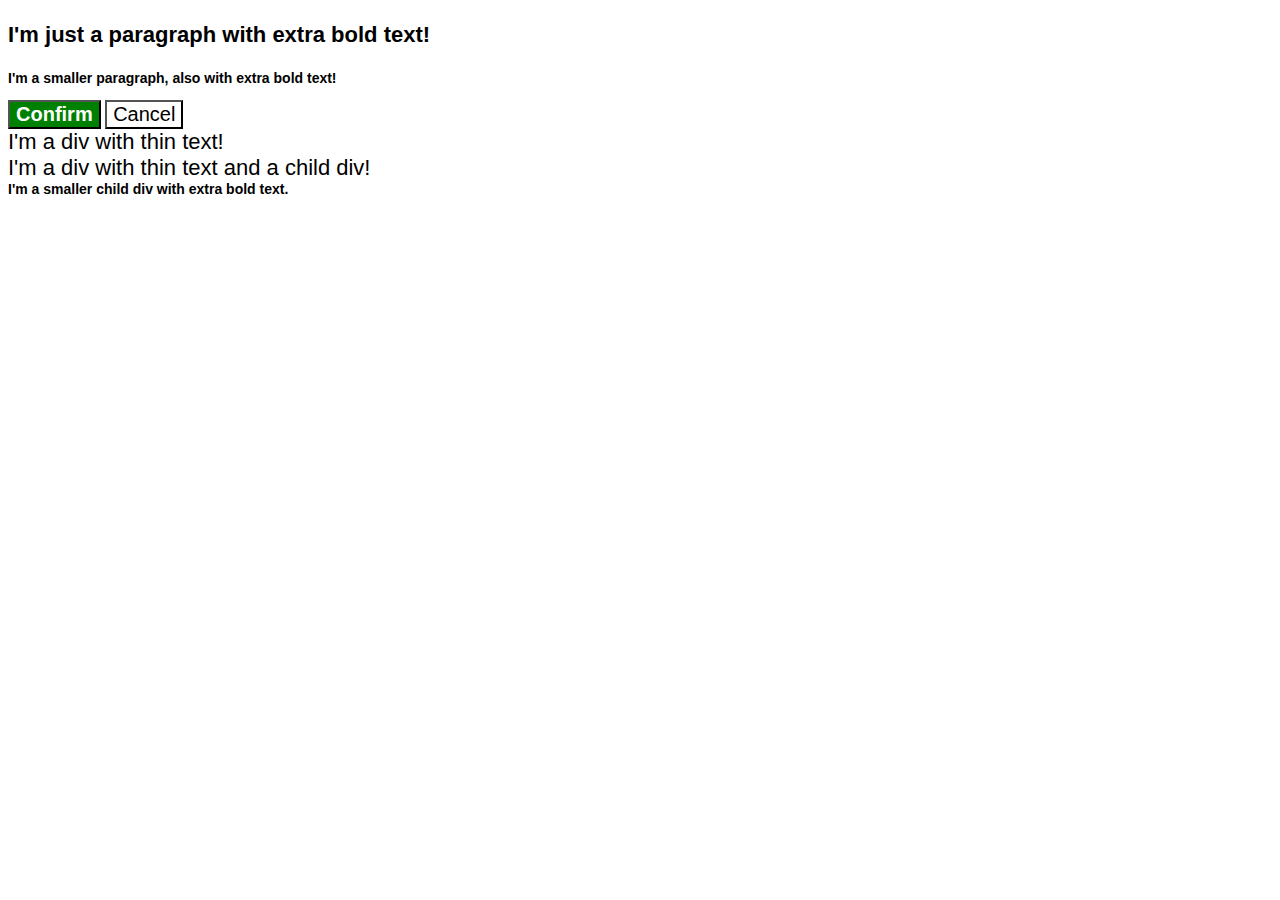
<file: foundations/cascade/01-cascade-fix/index.html>
<!DOCTYPE html>
<html lang="en">
  <head>
    <meta charset="UTF-8">
    <meta http-equiv="X-UA-Compatible" content="IE=edge">
    <meta name="viewport" content="width=device-width, initial-scale=1.0">
    <title>Fix the Cascade</title>
    <link rel="stylesheet" href="style.css">
  </head>
  <body>
    <p class="para">I'm just a paragraph with extra bold text!</p>
    <p class="para small-para">I'm a smaller paragraph, also with extra bold text!</p>

    <button id="confirm-button" class="button confirm">Confirm</button>
    <button id="cancel-button" class="button cancel">Cancel</button>

    <div class="text">I'm a div with thin text!</div>
    <div class="text">I'm a div with thin text and a child div!
      <div class="text child">I'm a smaller child div with extra bold text.</div>
    </div>
  </body> 
</html>
</file>
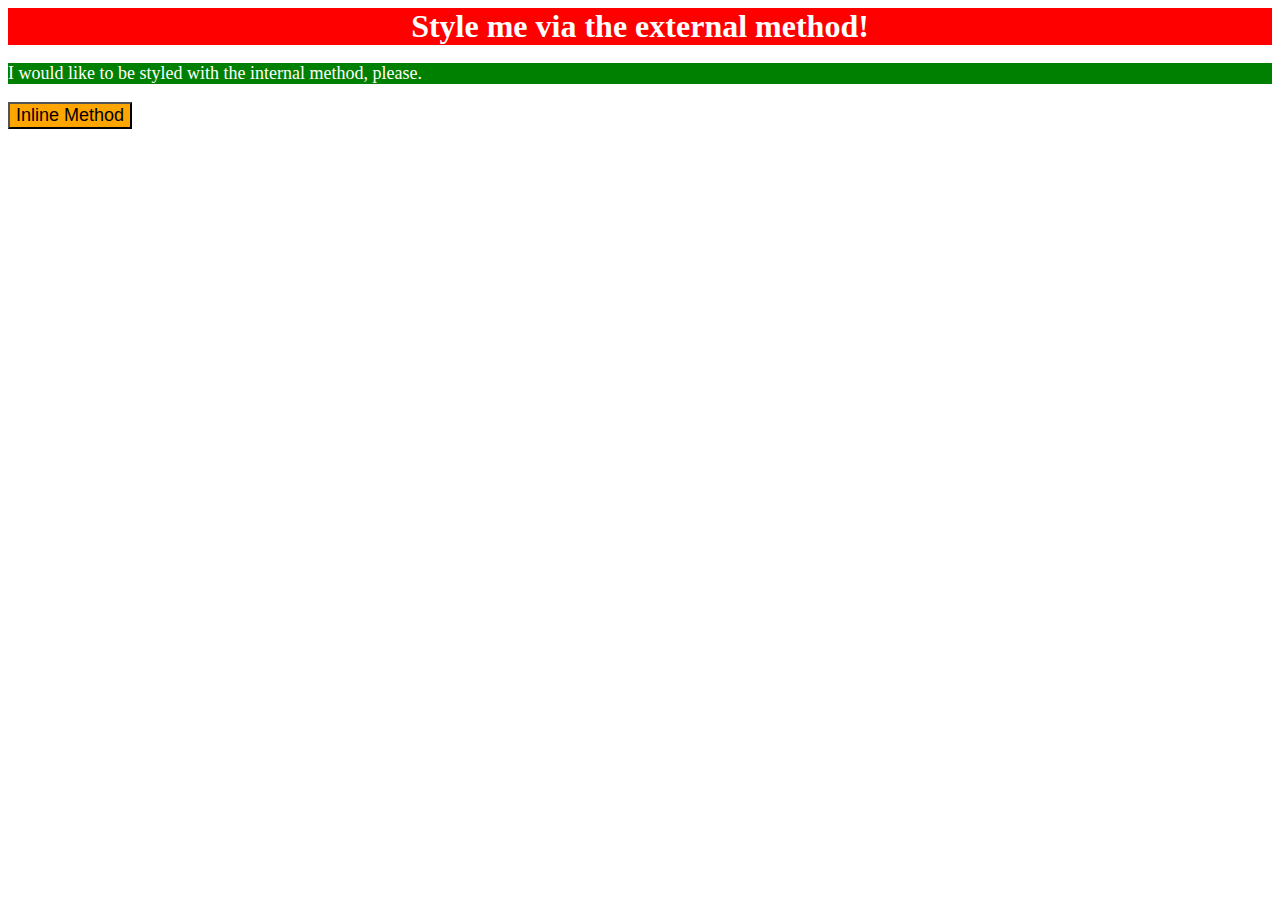
<file: foundations/intro-to-css/01-css-methods/index.html>
<!DOCTYPE html>
<html lang="en">
  <head>
    <meta charset="UTF-8">
    <meta http-equiv="X-UA-Compatible" content="IE=edge">
    <meta name="viewport" content="width=device-width, initial-scale=1.0">
    <link rel="stylesheet" href="style.css">
    <title>Methods for Adding CSS</title>

    <style>
      p{
        background-color: green;
        color: white;
        font-size: 18px;
      }
    </style>
  </head>
  <body>
    <div>Style me via the external method!</div>
    <p>I would like to be styled with the internal method, please.</p>
    <button style="background-color: orange; font-size:18px;">Inline Method</button>
  </body>
</html>
</file>
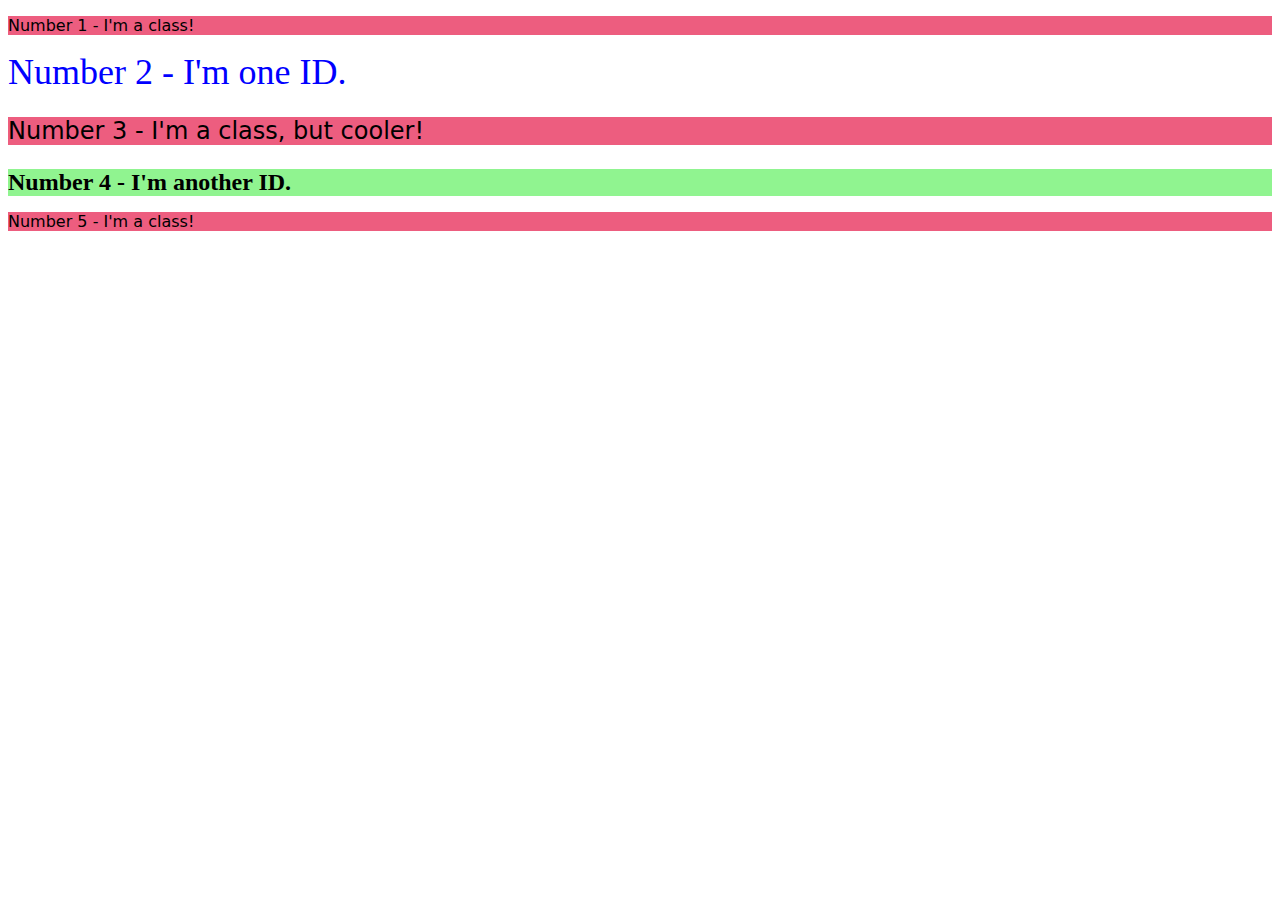
<file: foundations/intro-to-css/02-class-id-selectors/index.html>
<!DOCTYPE html>
<html lang="en">
  <head>
    <meta charset="UTF-8">
    <meta http-equiv="X-UA-Compatible" content="IE=edge">
    <meta name="viewport" content="width=device-width, initial-scale=1.0">
    <title>Class and ID Selectors</title>
    <link rel="stylesheet" href="style.css">
  </head>
  <body>
    <p class="Odd">Number 1 - I'm a class!</p>
    <div id="no2">Number 2 - I'm one ID.</div>
    <p class="Odd no3">Number 3 - I'm a class, but cooler!</p>
    <div id="no4">Number 4 - I'm another ID.</div>
    <p class="Odd">Number 5 - I'm a class!</p>
  </body>
</html>
</file>
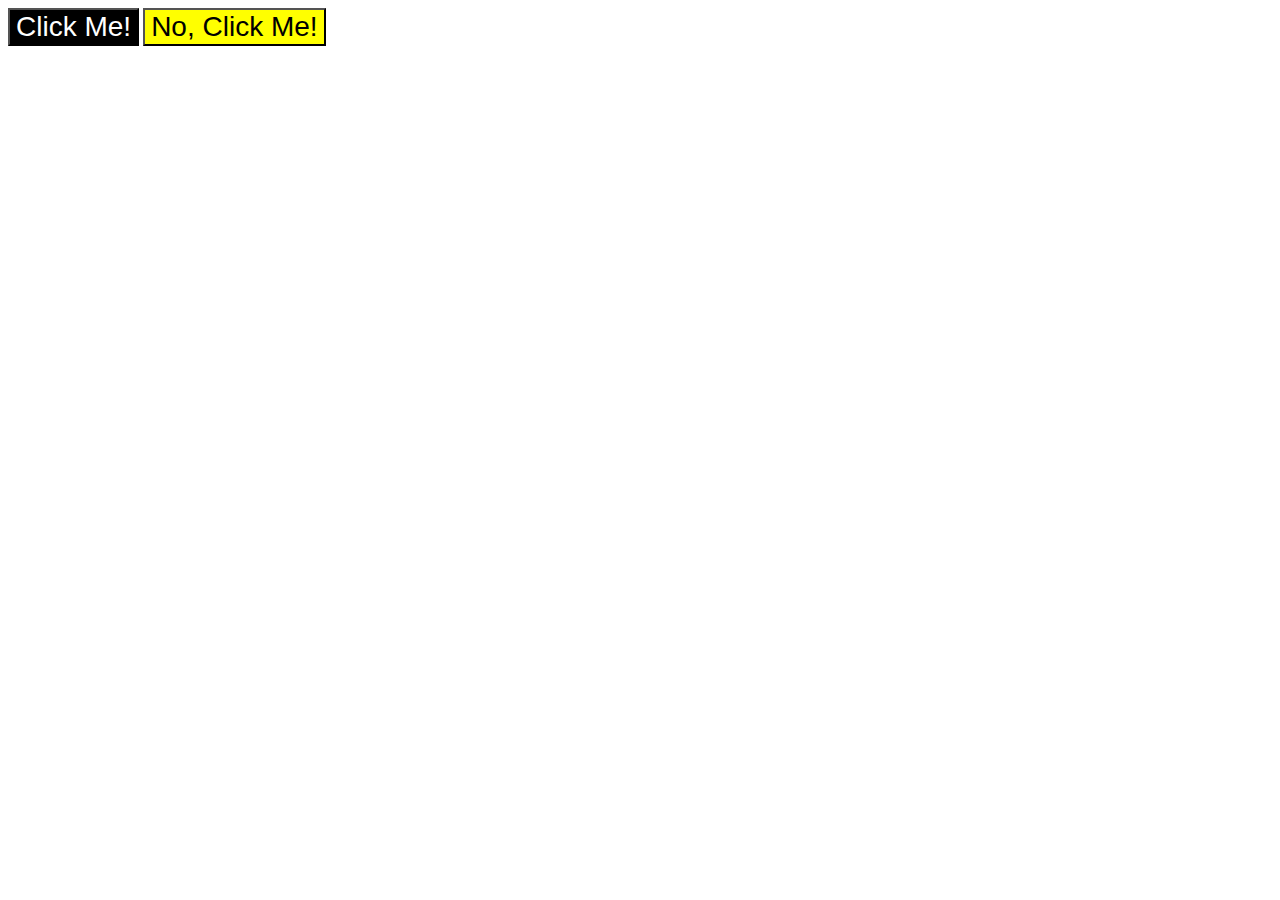
<file: foundations/intro-to-css/03-grouping-selectors/index.html>
<!DOCTYPE html>
<html lang="en">
  <head>
    <meta charset="UTF-8">
    <meta http-equiv="X-UA-Compatible" content="IE=edge">
    <meta name="viewport" content="width=device-width, initial-scale=1.0">
    <title>Grouping Selectors</title>
    <link rel="stylesheet" href="style.css">
  </head>
  <body>
    <button class="CM">Click Me!</button>
    <button class="NCM">No, Click Me!</button>
  </body>
</html>
</file>
<file: foundations/cascade/01-cascade-fix/style.css>
body {
  font-family: Arial, Helvetica, sans-serif;
}

.para,
.small-para {
  color: hsl(0, 0%, 0%);
  font-weight: 800;
}

.para {
  font-size: 22px;
}


.small-para {
  font-size: 14px;
  font-weight: 800;
}

.button {
  background-color: rgb(255, 255, 255);
  color: rgb(0, 0, 0);
  font-size: 20px;
}

.confirm {
  background: green;
  color: white;
  font-weight: bold;
} 

div.text {
  color: rgb(0, 0, 0);
  font-size: 22px;
  font-weight: 100;
}


div.child {
  color: rgb(0, 0, 0);
  font-weight: 800;
  font-size: 14px;
}
</file>
<file: foundations/intro-to-css/01-css-methods/style.css>
div {
    background-color: red;
    color: white;
    font-size: 32px;
    text-align: center;
    font-weight: bold;
}
</file>
<file: foundations/intro-to-css/02-class-id-selectors/style.css>
.Odd {
    background-color: rgb(237, 93, 127);
    font-family: Verdana, "DejaVu Sans", sans-serif;
}

#no2 {
    color: blue;
    font-size: 36px;
}

.no3 {
    font-size: 24px;
}

#no4 {
    background-color: rgb(144, 244, 144);
    font-size: 24px;
    font-weight: bold;
}
</file>
<file: foundations/intro-to-css/03-grouping-selectors/style.css>
.CM , .NCM {
    font-size: 28px;
    font-family: Helvetica, "Times New Roman", sans-serif;
}

.CM {
    background-color: black;
    color: white;
}

.NCM {
    background-color: yellow;
}
</file>
